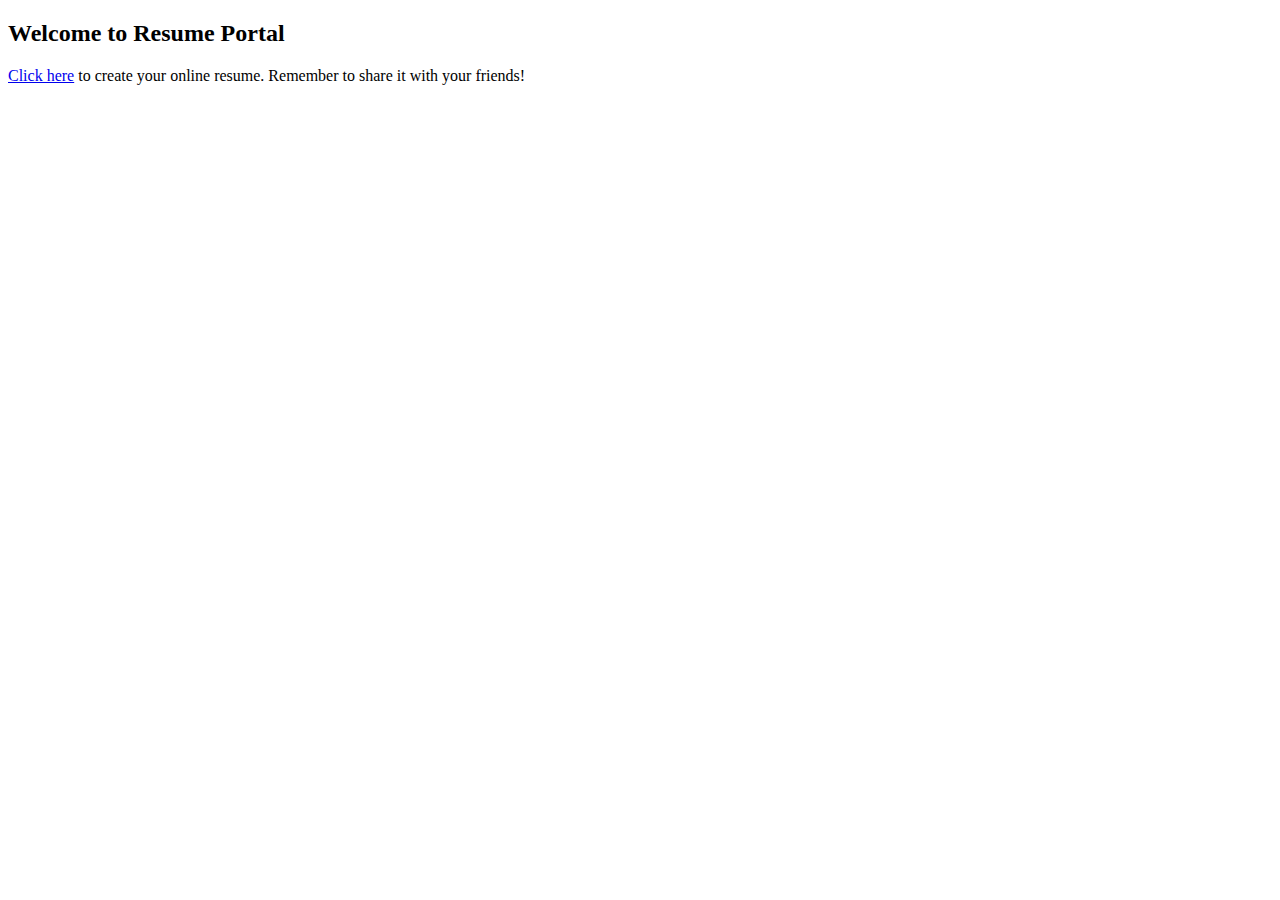
<file: src/main/resources/templates/index.html>
<!DOCTYPE html>
<html lang="en" xmlns:th="http://www.thymeleaf.org">
  <head>
    <meta charset="UTF-8">
    <meta name="viewport" content="width=device-width, initial-scale=1.0">
    <meta http-equiv="X-UA-Compatible" content="ie=edge">
    <title>Resume Portal</title>
  </head>
  <body>
    <h2>Welcome to Resume Portal</h2>
	<a href="/edit">Click here</a> to create your online resume. Remember to share it with your friends!
  </body>
</html>
</file>
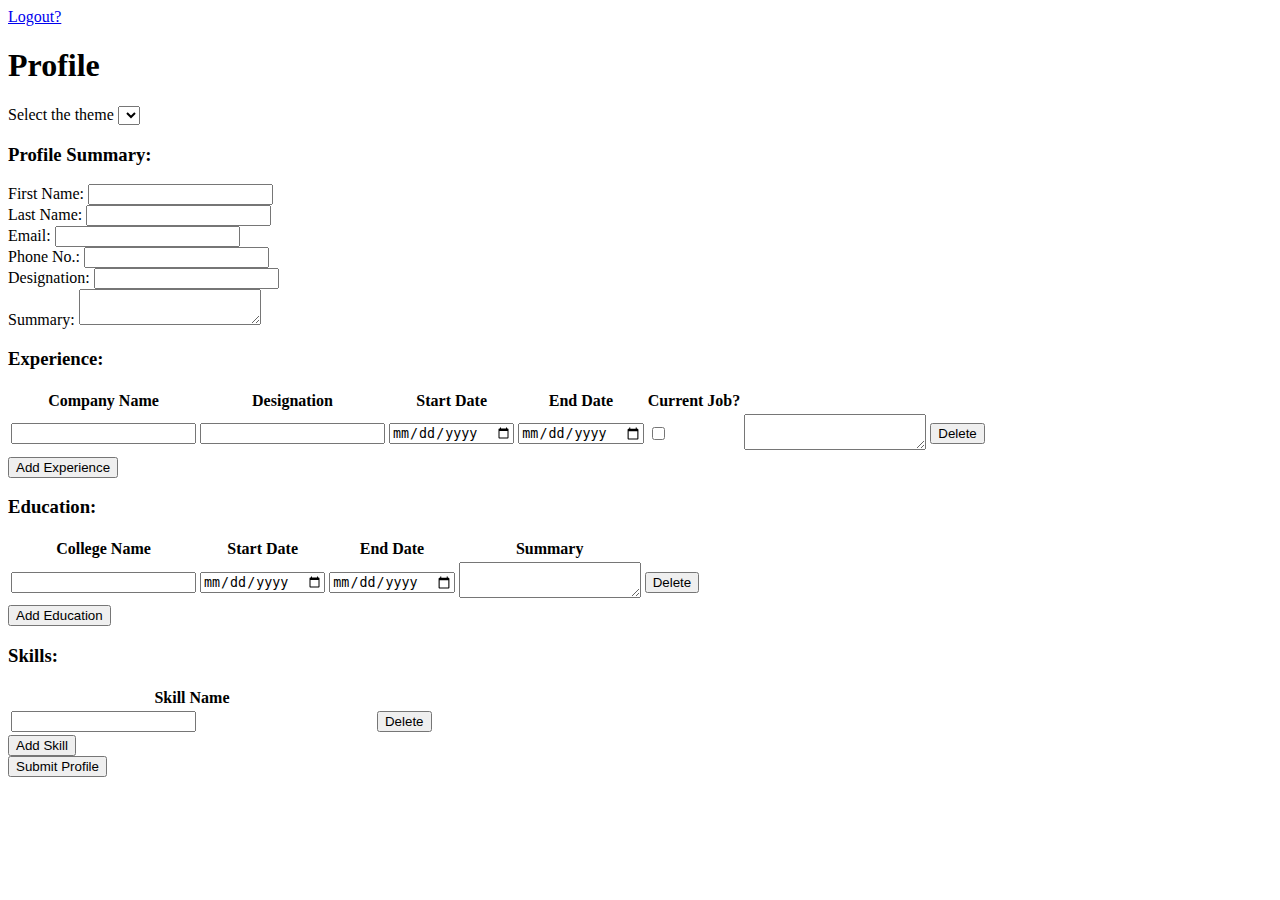
<file: src/main/resources/templates/profile-edit.html>
<!DOCTYPE html>
<html lang="en" xmlns:th="http://www.thymeleaf.org">
  <head>
    <meta charset="UTF-8">
    <meta name="viewport" content="width=device-width, initial-scale=1.0">
    <meta http-equiv="X-UA-Compatible" content="ie=edge">
    <title>Resume Edit</title>
    <link href="https://cdn.jsdelivr.net/npm/bootstrap@5.3.2/dist/css/bootstrap.min.css" rel="stylesheet" integrity="sha384-T3c6CoIi6uLrA9TneNEoa7RxnatzjcDSCmG1MXxSR1GAsXEV/Dwwykc2MPK8M2HN" crossorigin="anonymous">
  </head>
  <body>
  
  	<div class="container my-3">
  	<a href="/logout" type="button" class="btn btn-primary">Logout?</a>
  	</div>
  	
  	<div class="container mb-3">
	<h1 th:text="${userProfile.userName} + '\'s Edit Profile'">Profile</h1>
	</div>
	
	<!-- action="#" because I don't want that by default action should work, rather Thymeleaf action should work.  -->
	<form action="#" th:action= "@{/edit}" th:object = "${userProfile}" method="post">
	<!-- userProfile acts as a container/object. While we come from GET /edit, userProfile will be populated
	from that request and will be displayed on form. When we make changes to these values, this object will contain those changes
	and will be used again when we POST /edit and act as payload-->
	<!-- The context of this form will be  userProfile. So its property can directly be accessed using *{property} rather than always using ${userProfile.property}-->
	<div class="container">
	
	<div class="container mb-2">
	<label class="form-label">Select the theme</label>
	<select class="form-select" th:field="*{theme}">
    <option th:each="i : ${#numbers.sequence(1, 2)}" th:value="${i}" th:text="'Theme '+${i}"></option>
	</select>
	</div>
	
	<div class="container mb-2">
	<h3>Profile Summary:</h3>
		<div class="mb-3">
		  <label class="form-label">First Name:</label>
		  <input type="text" class="form-control" th:field="*{firstName}">
		</div>
		<div class="mb-3">
		  <label class="form-label">Last Name:</label>
		  <input type="text" class="form-control" th:field="*{lastName}">
		</div>
		<div class="mb-3">
		  <label class="form-label">Email:</label>
		  <input type="email" class="form-control" th:field="*{email}">
		</div>
		<div class="mb-3">
		  <label class="form-label">Phone No.:</label>
		  <input type="text" class="form-control" th:field="*{phone}">
		</div>
		<div class="mb-3">
		  <label class="form-label">Designation:</label>
		  <input type="text" class="form-control" th:field="*{designation}">
		</div>
		<div class="mb-3">
		  <label class="form-label">Summary:</label>
		  <textarea class="form-control" th:field="*{summary}"></textarea>
		</div>
		</div>
		
		<div class="container mb-2">
		<h3>Experience:</h3>
		<table class="table table-hover table-bordered">
		<thead>
			<tr>
				<th>Company Name</th>
				<th>Designation</th>
				<th>Start Date</th>
				<th>End Date</th>
				<th>Current Job?</th>
				<th></th>
			</tr>
		</thead>
			<tr th:each= "job, status : *{jobs}">
				<td><input type="text" class="form-control" th:field="*{jobs[__${status.index}__].company}"></td>
				<td><input type="text" class="form-control" th:field="*{jobs[__${status.index}__].designation}"></td>
				<td><input type="date" class="form-control" th:field="*{jobs[__${status.index}__].startDate}"></td>
				<td><input type="date" class="form-control" th:field="*{jobs[__${status.index}__].endDate}"></td>
				<td><input type="checkbox" class="form-check-input" th:field="*{jobs[__${status.index}__].currentJob}"></td>
				<td><textarea class="form-control" th:field="*{jobs[__${status.index}__].responsibilities}" rows="2"></textarea></td>
				<!-- <td><a th:href="@{'./delete?type=experience&index=' + ${status.index}}">Delete</a></td> -->
				<td>
						<!-- <button type="button" th:onclick="'setAction(''delete'', ''experience'', ' + ${status.index} + '); document.forms[0].submit();'">Delete</button> -->
						<button type="button" class="btn btn-danger" th:onclick="|setAction('delete', 'experience', '${status.index}'); document.forms[0].submit();|">Delete</button>
				</td>
			</tr>
		</table>
		<!-- <p><a href="./edit?add=experience">Add Experience</a></p> -->
		<!-- Solution to above <a> tag -->
		<button type="button" class="btn btn-primary" th:onclick="|setAction('add', 'experience'); document.forms[0].submit();|">Add Experience</button>
		</div>
		
		<div class="container mb-2">
		<h3>Education:</h3>
		<table class="table table-hover table-bordered">
		<thead>
			<tr>
				<th>College Name</th>
				<th>Start Date</th>
				<th>End Date</th>
				<th>Summary</th>
				<th></th>
			</tr>
		</thead>
			<tr th:each= "education, status : *{educations}">
				<td><input type="text" class="form-control" th:field="*{educations[__${status.index}__].collegeName}"></td>
				<td><input type="date" class="form-control" th:field="*{educations[__${status.index}__].startDate}"></td>
				<td><input type="date" class="form-control" th:field="*{educations[__${status.index}__].endDate}"></td>
				<!-- <td><input type="text" class="form-control" th:field="*{educations[__${status.index}__].summary}"></td> -->
				<td><textarea class="form-control" th:field="*{educations[__${status.index}__].summary}" rows="2"></textarea></td>
				<!-- <td><a th:href="@{'./delete?type=education&index=' + ${status.index}}">Delete</a></td> -->
				<td>
					<button type="button" class="btn btn-danger" th:onclick="|setAction('delete', 'education', '${status.index}'); document.forms[0].submit();|">Delete</button>
				</td>
			</tr>
		</table>
		<!-- <p><a href="./edit?add=education">Add Education</a></p> -->
		<!-- Solution to above <a> tag -->
		<button type="button" class="btn btn-primary" th:onclick="|setAction('add', 'education'); document.forms[0].submit();|">Add Education</button>
		</div>
		
		<div class="container mb-2">
		<h3>Skills:</h3>
		<table style="width:30em;" class="table table-hover table-bordered">
		<thead>
			<tr>
				<th>Skill Name</th>
				<th></th>
			</tr>
		</thead>
			<tr th:each= "skill, status : *{skills}">
				<td><input type="text" class="form-control" th:field="*{skills[__${status.index}__]}"></td>
				<!-- <td><a th:href="@{'./delete?type=skill&index=' + ${status.index}}">Delete</a></td> -->
				<td>
					<button type="button" class="btn btn-danger" th:onclick="|setAction('delete', 'skill', '${status.index}'); document.forms[0].submit();|">Delete</button>
				</td>
			</tr>
		</table>
		<!-- <p><a href="./edit?add=skill">Add Skill</a></p> -->
		<!-- Solution to above <a> tag -->
		<button type="button" class="btn btn-primary" th:onclick="|setAction('add', 'skill'); document.forms[0].submit();|">Add Skill</button>
		</div>
	
		
		<div class="container mb-2">
		<!-- Hidden Fields for Action and Item Type -->
	    <input type="hidden" name="action" id="action" value=""/>
	    <input type="hidden" name="itemType" id="itemType" value=""/>
	    <input type="hidden" name="index" id="index" value=""/>
	
		<!-- Final Submit Button -->
	 	<button type="button" class="btn btn-success" th:onclick="|setAction('submit', 'profile'); document.forms[0].submit();|">Submit Profile</button>
	 	</div>
	 	
	 	</div>
	</form>
	
  
	<!-- Separate Forms for Adding Items -->
	
	<script>
	    // JavaScript function to set action and itemType for add/delete actions
	    function setAction(action, itemType, index = null) {
	        document.getElementById("action").value = action;
	        document.getElementById("itemType").value = itemType;
	        document.getElementById("index").value = index !== null ? index : '';
	        
	        console.log("Action: " + action + ", Item Type: " + itemType + ", Index: " + index);
	    }
	</script>

	
  </body>
</html>
</file>
